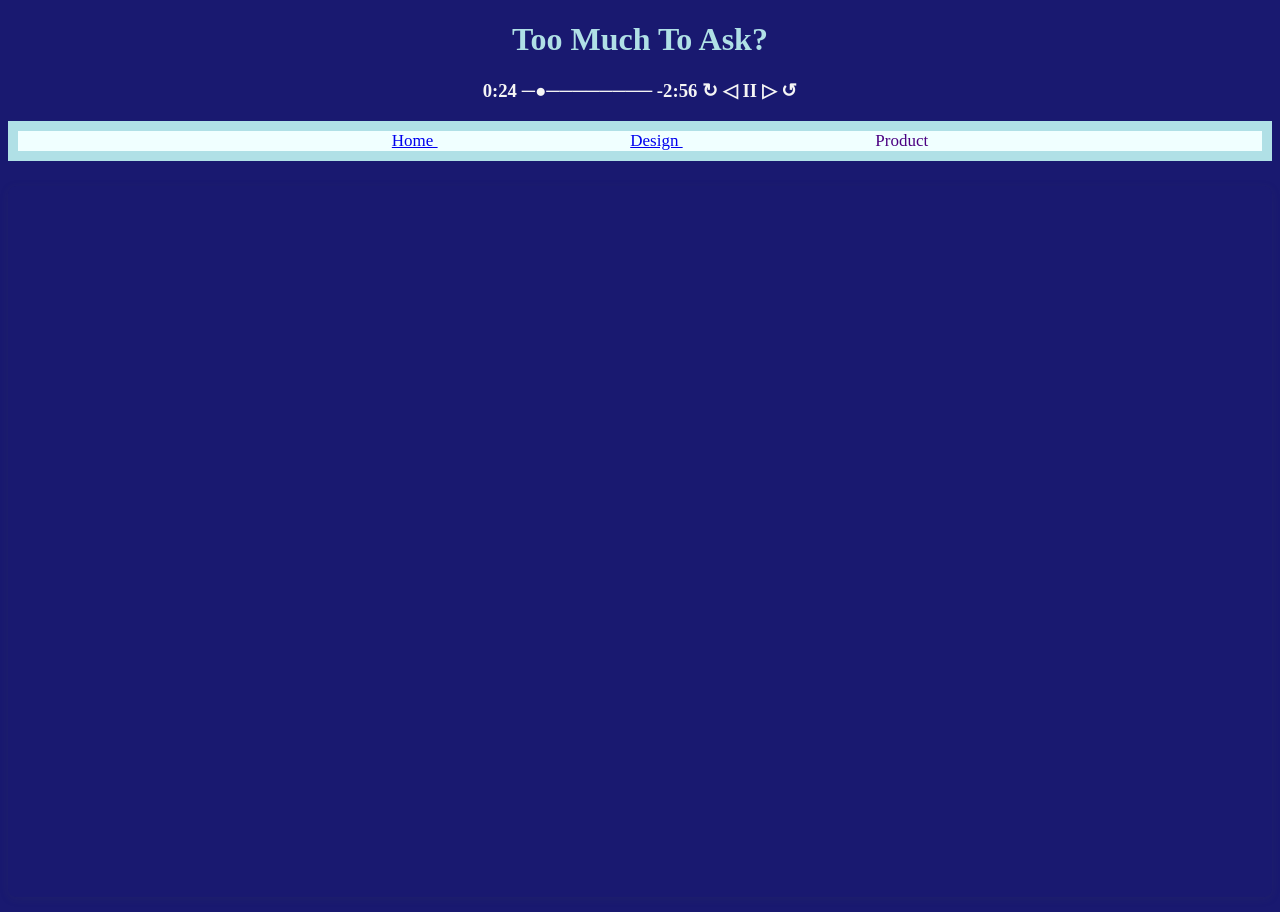
<file: product.html>
<!doctype html>

<html>
    <head>
        <meta charset="utf-8">

        <title></title>

        <!-- Load external CSS styles -->
        <link rel="stylesheet" href="styles.css">

    </head>

    <body>

    <h1> Too Much To Ask?</h1>
    <h3>                                                    
            0:24 ─●──────── -2:56
         ↻      ◁ II ▷     ↺</h3>
    <ul> 
        <li><a href="index.html"> Home </a> </li>
        <li><a href="design.html"> Design </a> </li>
        <li>Product</li>
    </ul>
        <p>
    <div style="position: relative; width: 100%; height: 0; padding-top: 56.2500%;
 padding-bottom: 0; box-shadow: 0 2px 8px 0 rgba(63,69,81,0.16); margin-top: 1.6em; margin-bottom: 0.9em; overflow: hidden;
 border-radius: 8px; will-change: transform;">
  <iframe src="https://trinket.io/embed/python/032b3b630e2d?start=result" width="100%" height="600" frameborder="0" marginwidth="0" marginheight="0" allowfullscreen
</iframe>
</div> 
    </p>

        <!-- Load external JavaScript -->
        <script src="scripts.js"></script>
        
    </body>

</html>
</file>
<file: styles.css>
/* Place your CSS styles in this file */
 h1 {text-align: center;
    color: powderblue;
    font-family: Copperplate, Papyrus, fantasy;
 }

ul { color: indigo;
    list-style-type: none;
    border: 10px solid powderblue;
    background-color: azure;
    text-align: center;
}

a {text-align: center;}
 
li { display: inline;
    padding-left: 8%;
    padding-right: 8%;
    font-size: 17px;
    font-family: Copperplate, Papyrus, fantasy;
}

 h3 { text-align: center;
      color: whitesmoke;
 }

marquee { text-align: center;
          color: rgb(228, 228, 255);

}

p { text-align: left;
  color: rgb(246, 246, 254);
} 

#p2 { text-align: right;
    color: rgb(254, 255, 255);
}

#p3 { text-align: left;
color: rgb(250, 245, 247);
}


body { background-color: midnightblue;
        border-radius: 15%;
}
</file>
